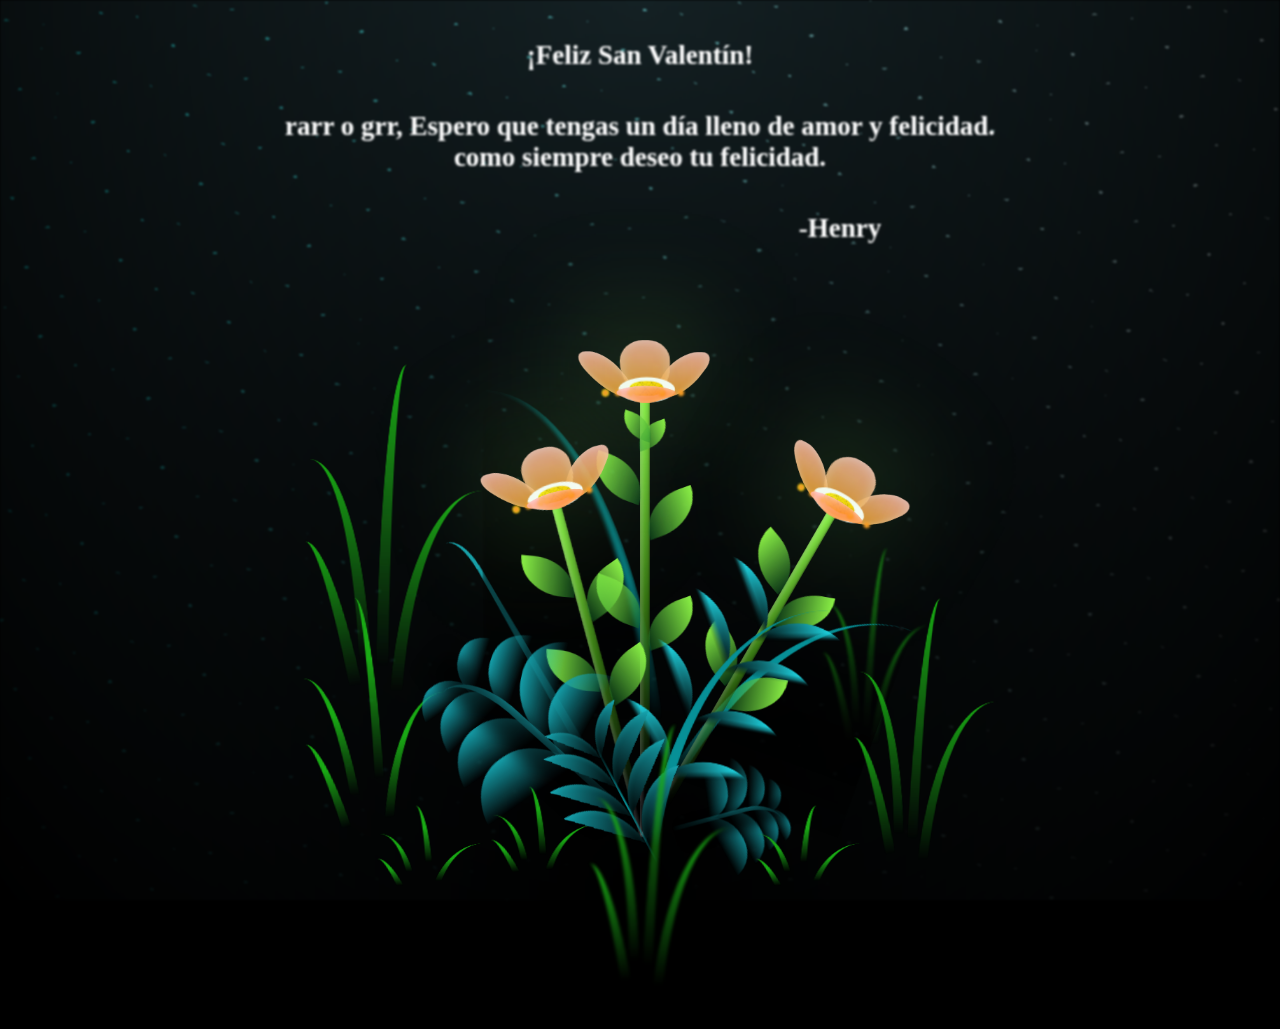
<file: anime.html>
<!DOCTYPE html>
<html lang="en">

<head>
  <meta charset="UTF-8">
  <meta name="viewport" content="width=device-width, initial-scale=1.0">
  <title>¡Feliz San Valentin!</title>
  <link rel="stylesheet" type="text/css" href="flower.css">

  <style>
    h1 {
      color: white;
    }

    h2 {
      color: white;
      font-size: 20px;
    }
  </style>
</head>

<body>

</body>


</html>


<body class="not-loaded">


  
  <div class="night">
    <h1 style="font-size: 27px; display: flex; flex-direction: column; align-items: center; justify-content: center; margin-top: 40px; text-align: center;">¡Feliz San Valentín!</h1>
    <h2 style="font-size: 27px; display: flex; flex-direction: column; align-items: center; justify-content: center; margin-top: 40px; text-align: center;">rarr o grr, Espero que tengas un día lleno de amor y felicidad.<br>
    como siempre deseo tu felicidad.</h2>
    <h2 style="margin-left:400px; font-size: 27px; display: flex; flex-direction: column; align-items: center; justify-content: center; margin-top: 40px; text-align: center;">-Henry</h2>
    
  </div>
  
  
  <div class="flowers">
    <div class="flower flower--1">
      <div class="flower__leafs flower__leafs--1">
        <div class="flower__leaf flower__leaf--1"></div>
        <div class="flower__leaf flower__leaf--2"></div>
        <div class="flower__leaf flower__leaf--3"></div>
        <div class="flower__leaf flower__leaf--4"></div>


        <div class="flower__white-circle"></div>

        <div class="flower__light flower__light--1"></div>
        <div class="flower__light flower__light--2"></div>
        <div class="flower__light flower__light--3"></div>
        <div class="flower__light flower__light--4"></div>
        <div class="flower__light flower__light--5"></div>
        <div class="flower__light flower__light--6"></div>
        <div class="flower__light flower__light--7"></div>
        <div class="flower__light flower__light--8"></div>

      </div>
      <div class="flower__line">
        <div class="flower__line__leaf flower__line__leaf--1"></div>
        <div class="flower__line__leaf flower__line__leaf--2"></div>
        <div class="flower__line__leaf flower__line__leaf--3"></div>
        <div class="flower__line__leaf flower__line__leaf--4"></div>
        <div class="flower__line__leaf flower__line__leaf--5"></div>
        <div class="flower__line__leaf flower__line__leaf--6"></div>
      </div>
    </div>

    <div class="flower flower--2">
      <div class="flower__leafs flower__leafs--2">
        <div class="flower__leaf flower__leaf--1"></div>
        <div class="flower__leaf flower__leaf--2"></div>
        <div class="flower__leaf flower__leaf--3"></div>
        <div class="flower__leaf flower__leaf--4"></div>
        <div class="flower__white-circle"></div>

        <div class="flower__light flower__light--1"></div>
        <div class="flower__light flower__light--2"></div>
        <div class="flower__light flower__light--3"></div>
        <div class="flower__light flower__light--4"></div>
        <div class="flower__light flower__light--5"></div>
        <div class="flower__light flower__light--6"></div>
        <div class="flower__light flower__light--7"></div>
        <div class="flower__light flower__light--8"></div>

      </div>
      <div class="flower__line">
        <div class="flower__line__leaf flower__line__leaf--1"></div>
        <div class="flower__line__leaf flower__line__leaf--2"></div>
        <div class="flower__line__leaf flower__line__leaf--3"></div>
        <div class="flower__line__leaf flower__line__leaf--4"></div>
      </div>
    </div>

    <div class="flower flower--3">
      <div class="flower__leafs flower__leafs--3">
        <div class="flower__leaf flower__leaf--1"></div>
        <div class="flower__leaf flower__leaf--2"></div>
        <div class="flower__leaf flower__leaf--3"></div>
        <div class="flower__leaf flower__leaf--4"></div>
        <div class="flower__white-circle"></div>

        <div class="flower__light flower__light--1"></div>
        <div class="flower__light flower__light--2"></div>
        <div class="flower__light flower__light--3"></div>
        <div class="flower__light flower__light--4"></div>
        <div class="flower__light flower__light--5"></div>
        <div class="flower__light flower__light--6"></div>
        <div class="flower__light flower__light--7"></div>
        <div class="flower__light flower__light--8"></div>

      </div>
      <div class="flower__line">
        <div class="flower__line__leaf flower__line__leaf--1"></div>
        <div class="flower__line__leaf flower__line__leaf--2"></div>
        <div class="flower__line__leaf flower__line__leaf--3"></div>
        <div class="flower__line__leaf flower__line__leaf--4"></div>
      </div>
    </div>

    <div class="grow-ans" style="--d:1.2s">
      <div class="flower__g-long">
        <div class="flower__g-long__top"></div>
        <div class="flower__g-long__bottom"></div>
      </div>
    </div>

    <div class="growing-grass">
      <div class="flower__grass flower__grass--1">
        <div class="flower__grass--top"></div>
        <div class="flower__grass--bottom"></div>
        <div class="flower__grass__leaf flower__grass__leaf--1"></div>
        <div class="flower__grass__leaf flower__grass__leaf--2"></div>
        <div class="flower__grass__leaf flower__grass__leaf--3"></div>
        <div class="flower__grass__leaf flower__grass__leaf--4"></div>
        <div class="flower__grass__leaf flower__grass__leaf--5"></div>
        <div class="flower__grass__leaf flower__grass__leaf--6"></div>
        <div class="flower__grass__leaf flower__grass__leaf--7"></div>
        <div class="flower__grass__leaf flower__grass__leaf--8"></div>
        <div class="flower__grass__overlay"></div>
      </div>
    </div>

    <div class="growing-grass">
      <div class="flower__grass flower__grass--2">
        <div class="flower__grass--top"></div>
        <div class="flower__grass--bottom"></div>
        <div class="flower__grass__leaf flower__grass__leaf--1"></div>
        <div class="flower__grass__leaf flower__grass__leaf--2"></div>
        <div class="flower__grass__leaf flower__grass__leaf--3"></div>
        <div class="flower__grass__leaf flower__grass__leaf--4"></div>
        <div class="flower__grass__leaf flower__grass__leaf--5"></div>
        <div class="flower__grass__leaf flower__grass__leaf--6"></div>
        <div class="flower__grass__leaf flower__grass__leaf--7"></div>
        <div class="flower__grass__leaf flower__grass__leaf--8"></div>
        <div class="flower__grass__overlay"></div>
      </div>
    </div>

    <div class="grow-ans" style="--d:2.4s">
      <div class="flower__g-right flower__g-right--1">
        <div class="leaf"></div>
      </div>
    </div>

    <div class="grow-ans" style="--d:2.8s">
      <div class="flower__g-right flower__g-right--2">
        <div class="leaf"></div>
      </div>
    </div>

    <div class="grow-ans" style="--d:2.8s">
      <div class="flower__g-front">
        <div class="flower__g-front__leaf-wrapper flower__g-front__leaf-wrapper--1">
          <div class="flower__g-front__leaf"></div>
        </div>
        <div class="flower__g-front__leaf-wrapper flower__g-front__leaf-wrapper--2">
          <div class="flower__g-front__leaf"></div>
        </div>
        <div class="flower__g-front__leaf-wrapper flower__g-front__leaf-wrapper--3">
          <div class="flower__g-front__leaf"></div>
        </div>
        <div class="flower__g-front__leaf-wrapper flower__g-front__leaf-wrapper--4">
          <div class="flower__g-front__leaf"></div>
        </div>
        <div class="flower__g-front__leaf-wrapper flower__g-front__leaf-wrapper--5">
          <div class="flower__g-front__leaf"></div>
        </div>
        <div class="flower__g-front__leaf-wrapper flower__g-front__leaf-wrapper--6">
          <div class="flower__g-front__leaf"></div>
        </div>
        <div class="flower__g-front__leaf-wrapper flower__g-front__leaf-wrapper--7">
          <div class="flower__g-front__leaf"></div>
        </div>
        <div class="flower__g-front__leaf-wrapper flower__g-front__leaf-wrapper--8">
          <div class="flower__g-front__leaf"></div>
        </div>
        <div class="flower__g-front__line"></div>
      </div>
    </div>

    <div class="grow-ans" style="--d:3.2s">
      <div class="flower__g-fr">
        <div class="leaf"></div>
        <div class="flower__g-fr__leaf flower__g-fr__leaf--1"></div>
        <div class="flower__g-fr__leaf flower__g-fr__leaf--2"></div>
        <div class="flower__g-fr__leaf flower__g-fr__leaf--3"></div>
        <div class="flower__g-fr__leaf flower__g-fr__leaf--4"></div>
        <div class="flower__g-fr__leaf flower__g-fr__leaf--5"></div>
        <div class="flower__g-fr__leaf flower__g-fr__leaf--6"></div>
        <div class="flower__g-fr__leaf flower__g-fr__leaf--7"></div>
        <div class="flower__g-fr__leaf flower__g-fr__leaf--8"></div>
      </div>
    </div>

    <div class="long-g long-g--0">
      <div class="grow-ans" style="--d:3s">
        <div class="leaf leaf--0"></div>
      </div>
      <div class="grow-ans" style="--d:2.2s">
        <div class="leaf leaf--1"></div>
      </div>
      <div class="grow-ans" style="--d:3.4s">
        <div class="leaf leaf--2"></div>
      </div>
      <div class="grow-ans" style="--d:3.6s">
        <div class="leaf leaf--3"></div>
      </div>
    </div>

    <div class="long-g long-g--1">
      <div class="grow-ans" style="--d:3.6s">
        <div class="leaf leaf--0"></div>
      </div>
      <div class="grow-ans" style="--d:3.8s">
        <div class="leaf leaf--1"></div>
      </div>
      <div class="grow-ans" style="--d:4s">
        <div class="leaf leaf--2"></div>
      </div>
      <div class="grow-ans" style="--d:4.2s">
        <div class="leaf leaf--3"></div>
      </div>
    </div>

    <div class="long-g long-g--2">
      <div class="grow-ans" style="--d:4s">
        <div class="leaf leaf--0"></div>
      </div>
      <div class="grow-ans" style="--d:4.2s">
        <div class="leaf leaf--1"></div>
      </div>
      <div class="grow-ans" style="--d:4.4s">
        <div class="leaf leaf--2"></div>
      </div>
      <div class="grow-ans" style="--d:4.6s">
        <div class="leaf leaf--3"></div>
      </div>
    </div>

    <div class="long-g long-g--3">
      <div class="grow-ans" style="--d:4s">
        <div class="leaf leaf--0"></div>
      </div>
      <div class="grow-ans" style="--d:4.2s">
        <div class="leaf leaf--1"></div>
      </div>
      <div class="grow-ans" style="--d:3s">
        <div class="leaf leaf--2"></div>
      </div>
      <div class="grow-ans" style="--d:3.6s">
        <div class="leaf leaf--3"></div>
      </div>
    </div>

    <div class="long-g long-g--4">
      <div class="grow-ans" style="--d:4s">
        <div class="leaf leaf--0"></div>
      </div>
      <div class="grow-ans" style="--d:4.2s">
        <div class="leaf leaf--1"></div>
      </div>
      <div class="grow-ans" style="--d:3s">
        <div class="leaf leaf--2"></div>
      </div>
      <div class="grow-ans" style="--d:3.6s">
        <div class="leaf leaf--3"></div>
      </div>
    </div>

    <div class="long-g long-g--5">
      <div class="grow-ans" style="--d:4s">
        <div class="leaf leaf--0"></div>
      </div>
      <div class="grow-ans" style="--d:4.2s">
        <div class="leaf leaf--1"></div>
      </div>
      <div class="grow-ans" style="--d:3s">
        <div class="leaf leaf--2"></div>
      </div>
      <div class="grow-ans" style="--d:3.6s">
        <div class="leaf leaf--3"></div>
      </div>
    </div>

    <div class="long-g long-g--6">
      <div class="grow-ans" style="--d:4.2s">
        <div class="leaf leaf--0"></div>
      </div>
      <div class="grow-ans" style="--d:4.4s">
        <div class="leaf leaf--1"></div>
      </div>
      <div class="grow-ans" style="--d:4.6s">
        <div class="leaf leaf--2"></div>
      </div>
      <div class="grow-ans" style="--d:4.8s">
        <div class="leaf leaf--3"></div>
      </div>
    </div>

    <div class="long-g long-g--7">
      <div class="grow-ans" style="--d:3s">
        <div class="leaf leaf--0"></div>
      </div>
      <div class="grow-ans" style="--d:3.2s">
        <div class="leaf leaf--1"></div>
      </div>
      <div class="grow-ans" style="--d:3.5s">
        <div class="leaf leaf--2"></div>
      </div>
      <div class="grow-ans" style="--d:3.6s">
        <div class="leaf leaf--3"></div>
      </div>
    </div>
  </div>
  <script src="java.js"></script>
</body>

</html>
</file>
<file: flower.css>
*,
*::after,
*::before {
  padding: 0;
  margin: 0;
  box-sizing: border-box;
}

:root {
  --dark-color: #000;
}

body {
  display: flex;
  align-items: flex-end;
  justify-content: center;
  min-height: 100vh;
  background-color: var(--dark-color);
  overflow: hidden;
  perspective: 1000px;
}

.night {
  position: fixed;
  left: 50%;
  top: 0;
  transform: translateX(-50%);
  width: 100%;
  height: 100%;
  filter: blur(0.1vmin);
  background-image: radial-gradient(ellipse at top, transparent 0%, var(--dark-color)), radial-gradient(ellipse at bottom, var(--dark-color), rgba(145, 233, 255, 0.2)), repeating-linear-gradient(220deg, black 0px, black 19px, transparent 19px, transparent 22px), repeating-linear-gradient(189deg, black 0px, black 19px, transparent 19px, transparent 22px), repeating-linear-gradient(148deg, black 0px, black 19px, transparent 19px, transparent 22px), linear-gradient(90deg, #00fffa, #f0f0f0);
}

.flowers {
  position: relative;
  transform: scale(0.7);
}

.flower {
  position: absolute;
  bottom: 10vmin;
  transform-origin: bottom center;
  z-index: 10;
  --fl-speed: 0.8s;
}
.flower--1 {
  animation: moving-flower-1 4s linear infinite;
}
.flower--1 .flower__line {
  height: 70vmin;
  animation-delay: 0.3s;
}
.flower--1 .flower__line__leaf--1 {
  animation: blooming-leaf-right var(--fl-speed) 1.6s backwards;
}
.flower--1 .flower__line__leaf--2 {
  animation: blooming-leaf-right var(--fl-speed) 1.4s backwards;
}
.flower--1 .flower__line__leaf--3 {
  animation: blooming-leaf-left var(--fl-speed) 1.2s backwards;
}
.flower--1 .flower__line__leaf--4 {
  animation: blooming-leaf-left var(--fl-speed) 1s backwards;
}
.flower--1 .flower__line__leaf--5 {
  animation: blooming-leaf-right var(--fl-speed) 1.8s backwards;
}
.flower--1 .flower__line__leaf--6 {
  animation: blooming-leaf-left var(--fl-speed) 2s backwards;
}
.flower--2 {
  left: 50%;
  transform: rotate(30deg);
  animation: moving-flower-2 4s linear infinite;
}
.flower--2 .flower__line {
  height: 60vmin;
  animation-delay: 0.8s;
}
.flower--2 .flower__line__leaf--1 {
  animation: blooming-leaf-right var(--fl-speed) 1.9s backwards;
}
.flower--2 .flower__line__leaf--2 {
  animation: blooming-leaf-right var(--fl-speed) 1.7s backwards;
}
.flower--2 .flower__line__leaf--3 {
  animation: blooming-leaf-left var(--fl-speed) 1.5s backwards;
}
.flower--2 .flower__line__leaf--4 {
  animation: blooming-leaf-left var(--fl-speed) 1.3s backwards;
}
.flower--3 {
  left: 50%;
  transform: rotate(-15deg);
  animation: moving-flower-3 4s linear infinite;
}
.flower--3 .flower__line {
  animation-delay: 0.9s;
}
.flower--3 .flower__line__leaf--1 {
  animation: blooming-leaf-right var(--fl-speed) 2.5s backwards;
}
.flower--3 .flower__line__leaf--2 {
  animation: blooming-leaf-right var(--fl-speed) 2.3s backwards;
}
.flower--3 .flower__line__leaf--3 {
  animation: blooming-leaf-left var(--fl-speed) 2.1s backwards;
}
.flower--3 .flower__line__leaf--4 {
  animation: blooming-leaf-left var(--fl-speed) 1.9s backwards;
}
.flower__leafs {
  position: relative;
  animation: blooming-flower 2s backwards;
}
.flower__leafs--1 {
  animation-delay: 1.1s;
}
.flower__leafs--2 {
  animation-delay: 1.4s;
}
.flower__leafs--3 {
  animation-delay: 1.7s;
}
.flower__leafs::after {
  content: "";
  position: absolute;
  left: 0;
  top: 0;
  transform: translate(-50%, -100%);
  width: 8vmin;
  height: 8vmin;
  background-color: #7ad862;
  filter: blur(10vmin);
}
.flower__leaf {
  position: absolute;
  bottom: 0;
  left: 50%;
  width: 8vmin;
  height: 11vmin;
  border-radius: 51% 49% 47% 53%/44% 45% 55% 69%;
  background-color: #e66565;
  background-image: linear-gradient(to top, #f19924, #ffb4a7);
  transform-origin: bottom center;
  opacity: 0.9;
  box-shadow: inset 0 0 2vmin rgba(255, 255, 255, 0.5);
}
.flower__leaf--1 {
  transform: translate(-10%, 1%) rotateY(40deg) rotateX(-50deg);
}
.flower__leaf--2 {
  transform: translate(-50%, -4%) rotateX(40deg);
}
.flower__leaf--3 {
  transform: translate(-90%, 0%) rotateY(45deg) rotateX(50deg);
}
.flower__leaf--4 {
  width: 8vmin;
  height: 8vmin;
  transform-origin: bottom left;
  border-radius: 4vmin 10vmin 4vmin 4vmin;
  transform: translate(0%, 18%) rotateX(70deg) rotate(-43deg);
  background-image: linear-gradient(to top, #ff7504, #ffa7a7);
  z-index: 1;
  opacity: 0.8;
}
.flower__white-circle {
  position: absolute;
  left: -3.5vmin;
  top: -3vmin;
  width: 9vmin;
  height: 4vmin;
  border-radius: 50%;
  background-color: #fff;
}
.flower__white-circle::after {
  content: "";
  position: absolute;
  left: 50%;
  top: 45%;
  transform: translate(-50%, -50%);
  width: 60%;
  height: 60%;
  border-radius: inherit;
  background-image: repeating-linear-gradient(135deg, rgba(0, 0, 0, 0.03) 0px, rgba(0, 0, 0, 0.03) 1px, transparent 1px, transparent 12px), repeating-linear-gradient(45deg, rgba(0, 0, 0, 0.03) 0px, rgba(0, 0, 0, 0.03) 1px, transparent 1px, transparent 12px), repeating-linear-gradient(67.5deg, rgba(0, 0, 0, 0.03) 0px, rgba(0, 0, 0, 0.03) 1px, transparent 1px, transparent 12px), repeating-linear-gradient(135deg, rgba(0, 0, 0, 0.03) 0px, rgba(0, 0, 0, 0.03) 1px, transparent 1px, transparent 12px), repeating-linear-gradient(45deg, rgba(0, 0, 0, 0.03) 0px, rgba(0, 0, 0, 0.03) 1px, transparent 1px, transparent 12px), repeating-linear-gradient(112.5deg, rgba(0, 0, 0, 0.03) 0px, rgba(0, 0, 0, 0.03) 1px, transparent 1px, transparent 12px), repeating-linear-gradient(112.5deg, rgba(0, 0, 0, 0.03) 0px, rgba(0, 0, 0, 0.03) 1px, transparent 1px, transparent 12px), repeating-linear-gradient(45deg, rgba(0, 0, 0, 0.03) 0px, rgba(0, 0, 0, 0.03) 1px, transparent 1px, transparent 12px), repeating-linear-gradient(22.5deg, rgba(0, 0, 0, 0.03) 0px, rgba(0, 0, 0, 0.03) 1px, transparent 1px, transparent 12px), repeating-linear-gradient(45deg, rgba(0, 0, 0, 0.03) 0px, rgba(0, 0, 0, 0.03) 1px, transparent 1px, transparent 12px), repeating-linear-gradient(22.5deg, rgba(0, 0, 0, 0.03) 0px, rgba(0, 0, 0, 0.03) 1px, transparent 1px, transparent 12px), repeating-linear-gradient(135deg, rgba(0, 0, 0, 0.03) 0px, rgba(0, 0, 0, 0.03) 1px, transparent 1px, transparent 12px), repeating-linear-gradient(157.5deg, rgba(0, 0, 0, 0.03) 0px, rgba(0, 0, 0, 0.03) 1px, transparent 1px, transparent 12px), repeating-linear-gradient(67.5deg, rgba(0, 0, 0, 0.03) 0px, rgba(0, 0, 0, 0.03) 1px, transparent 1px, transparent 12px), repeating-linear-gradient(67.5deg, rgba(0, 0, 0, 0.03) 0px, rgba(0, 0, 0, 0.03) 1px, transparent 1px, transparent 12px), linear-gradient(90deg, #ffeb12, #ffce00);
}
.flower__line {
  height: 55vmin;
  width: 1.5vmin;
  background-image: linear-gradient(to left, rgba(0, 0, 0, 0.2), transparent, rgba(255, 255, 255, 0.2)), linear-gradient(to top, transparent 10%, #397a14, #8bf147);
  box-shadow: inset 0 0 2px rgba(0, 0, 0, 0.5);
  animation: grow-flower-tree 4s backwards;
}
.flower__line__leaf {
  --w: 7vmin;
  --h: calc(var(--w) + 2vmin);
  position: absolute;
  top: 20%;
  left: 90%;
  width: var(--w);
  height: var(--h);
  border-top-right-radius: var(--h);
  border-bottom-left-radius: var(--h);
  background-image: linear-gradient(to top, rgba(20, 122, 42, 0.4), #8bf146);
}
.flower__line__leaf--1 {
  transform: rotate(70deg) rotateY(30deg);
}
.flower__line__leaf--2 {
  top: 45%;
  transform: rotate(70deg) rotateY(30deg);
}
.flower__line__leaf--3, .flower__line__leaf--4, .flower__line__leaf--6 {
  border-top-right-radius: 0;
  border-bottom-left-radius: 0;
  border-top-left-radius: var(--h);
  border-bottom-right-radius: var(--h);
  left: -460%;
  top: 12%;
  transform: rotate(-70deg) rotateY(30deg);
}
.flower__line__leaf--4 {
  top: 40%;
}
.flower__line__leaf--5 {
  top: 0;
  transform-origin: left;
  transform: rotate(70deg) rotateY(30deg) scale(0.6);
}
.flower__line__leaf--6 {
  top: -2%;
  left: -450%;
  transform-origin: right;
  transform: rotate(-70deg) rotateY(30deg) scale(0.6);
}
.flower__light {
  position: absolute;
  bottom: 0vmin;
  width: 1vmin;
  height: 1vmin;
  background-color: #fffb00;
  border-radius: 50%;
  filter: blur(0.2vmin);
  animation: light-ans 4s linear infinite backwards;
}
.flower__light:nth-child(odd) {
  background-color: #ff9823;
}
.flower__light--1 {
  left: -2vmin;
  animation-delay: 1s;
}
.flower__light--2 {
  left: 3vmin;
  animation-delay: 0.5s;
}
.flower__light--3 {
  left: -6vmin;
  animation-delay: 0.3s;
}
.flower__light--4 {
  left: 6vmin;
  animation-delay: 0.9s;
}
.flower__light--5 {
  left: -1vmin;
  animation-delay: 1.5s;
}
.flower__light--6 {
  left: -4vmin;
  animation-delay: 3s;
}
.flower__light--7 {
  left: 3vmin;
  animation-delay: 2s;
}
.flower__light--8 {
  left: -6vmin;
  animation-delay: 3.5s;
}
.flower__grass {
  --c: #159faa;
  --line-w: 1.5vmin;
  position: absolute;
  bottom: 12vmin;
  left: -7vmin;
  display: flex;
  flex-direction: column;
  align-items: flex-end;
  z-index: 20;
  transform-origin: bottom center;
  transform: rotate(-48deg) rotateY(40deg);
}
.flower__grass--1 {
  animation: moving-grass 2s linear infinite;
}
.flower__grass--2 {
  left: 2vmin;
  bottom: 10vmin;
  transform: scale(0.5) rotate(75deg) rotateX(10deg) rotateY(-200deg);
  opacity: 0.8;
  z-index: 0;
  animation: moving-grass--2 1.5s linear infinite;
}
.flower__grass--top {
  width: 7vmin;
  height: 10vmin;
  border-top-right-radius: 100%;
  border-right: var(--line-w) solid var(--c);
  transform-origin: bottom center;
  transform: rotate(-2deg);
}
.flower__grass--bottom {
  margin-top: -2px;
  width: var(--line-w);
  height: 25vmin;
  background-image: linear-gradient(to top, transparent, var(--c));
}
.flower__grass__leaf {
  --size: 10vmin;
  position: absolute;
  width: calc(var(--size) * 2.1);
  height: var(--size);
  border-top-left-radius: var(--size);
  border-top-right-radius: var(--size);
  background-image: linear-gradient(to top, transparent, transparent 30%, var(--c));
  z-index: 100;
}
.flower__grass__leaf--1 {
  top: -6%;
  left: 30%;
  --size: 6vmin;
  transform: rotate(-20deg);
  animation: growing-grass-ans--1 2s 2.6s backwards;
}
@keyframes growing-grass-ans--1 {
  0% {
    transform-origin: bottom left;
    transform: rotate(-20deg) scale(0);
  }
}
.flower__grass__leaf--2 {
  top: -5%;
  left: -110%;
  --size: 6vmin;
  transform: rotate(10deg);
  animation: growing-grass-ans--2 2s 2.4s linear backwards;
}
@keyframes growing-grass-ans--2 {
  0% {
    transform-origin: bottom right;
    transform: rotate(10deg) scale(0);
  }
}
.flower__grass__leaf--3 {
  top: 5%;
  left: 60%;
  --size: 8vmin;
  transform: rotate(-18deg) rotateX(-20deg);
  animation: growing-grass-ans--3 2s 2.2s linear backwards;
}
@keyframes growing-grass-ans--3 {
  0% {
    transform-origin: bottom left;
    transform: rotate(-18deg) rotateX(-20deg) scale(0);
  }
}
.flower__grass__leaf--4 {
  top: 6%;
  left: -135%;
  --size: 8vmin;
  transform: rotate(2deg);
  animation: growing-grass-ans--4 2s 2s linear backwards;
}
@keyframes growing-grass-ans--4 {
  0% {
    transform-origin: bottom right;
    transform: rotate(2deg) scale(0);
  }
}
.flower__grass__leaf--5 {
  top: 20%;
  left: 60%;
  --size: 10vmin;
  transform: rotate(-24deg) rotateX(-20deg);
  animation: growing-grass-ans--5 2s 1.8s linear backwards;
}
@keyframes growing-grass-ans--5 {
  0% {
    transform-origin: bottom left;
    transform: rotate(-24deg) rotateX(-20deg) scale(0);
  }
}
.flower__grass__leaf--6 {
  top: 22%;
  left: -180%;
  --size: 10vmin;
  transform: rotate(10deg);
  animation: growing-grass-ans--6 2s 1.6s linear backwards;
}
@keyframes growing-grass-ans--6 {
  0% {
    transform-origin: bottom right;
    transform: rotate(10deg) scale(0);
  }
}
.flower__grass__leaf--7 {
  top: 39%;
  left: 70%;
  --size: 10vmin;
  transform: rotate(-10deg);
  animation: growing-grass-ans--7 2s 1.4s linear backwards;
}
@keyframes growing-grass-ans--7 {
  0% {
    transform-origin: bottom left;
    transform: rotate(-10deg) scale(0);
  }
}
.flower__grass__leaf--8 {
  top: 40%;
  left: -215%;
  --size: 11vmin;
  transform: rotate(10deg);
  animation: growing-grass-ans--8 2s 1.2s linear backwards;
}
@keyframes growing-grass-ans--8 {
  0% {
    transform-origin: bottom right;
    transform: rotate(10deg) scale(0);
  }
}
.flower__grass__overlay {
  position: absolute;
  top: -10%;
  right: 0%;
  width: 100%;
  height: 100%;
  background-color: rgba(0, 0, 0, 0.6);
  filter: blur(1.5vmin);
  z-index: 100;
}
.flower__g-long {
  --w: 2vmin;
  --h: 6vmin;
  --c: #159faa;
  position: absolute;
  bottom: 10vmin;
  left: -3vmin;
  transform-origin: bottom center;
  transform: rotate(-30deg) rotateY(-20deg);
  display: flex;
  flex-direction: column;
  align-items: flex-end;
  animation: flower-g-long-ans 3s linear infinite;
}
@keyframes flower-g-long-ans {
  0%, 100% {
    transform: rotate(-30deg) rotateY(-20deg);
  }
  50% {
    transform: rotate(-32deg) rotateY(-20deg);
  }
}
.flower__g-long__top {
  top: calc(var(--h) * -1);
  width: calc(var(--w) + 1vmin);
  height: var(--h);
  border-top-right-radius: 100%;
  border-right: 0.7vmin solid var(--c);
  transform: translate(-0.7vmin, 1vmin);
}
.flower__g-long__bottom {
  width: var(--w);
  height: 50vmin;
  transform-origin: bottom center;
  background-image: linear-gradient(to top, transparent 30%, var(--c));
  box-shadow: inset 0 0 2px rgba(0, 0, 0, 0.5);
  clip-path: polygon(35% 0, 65% 1%, 100% 100%, 0% 100%);
}
.flower__g-right {
  position: absolute;
  bottom: 6vmin;
  left: -2vmin;
  transform-origin: bottom left;
  transform: rotate(20deg);
}
.flower__g-right .leaf {
  width: 30vmin;
  height: 50vmin;
  border-top-left-radius: 100%;
  border-left: 2vmin solid #079097;
  background-image: linear-gradient(to bottom, transparent, var(--dark-color) 60%);
  mask-image: linear-gradient(to top, transparent 30%, #079097 60%);
}
.flower__g-right--1 {
  animation: flower-g-right-ans 2.5s linear infinite;
}
.flower__g-right--2 {
  left: 5vmin;
  transform: rotateY(-180deg);
  animation: flower-g-right-ans--2 3s linear infinite;
}
.flower__g-right--2 .leaf {
  height: 75vmin;
  filter: blur(0.3vmin);
  opacity: 0.8;
}
@keyframes flower-g-right-ans {
  0%, 100% {
    transform: rotate(20deg);
  }
  50% {
    transform: rotate(24deg) rotateX(-20deg);
  }
}
@keyframes flower-g-right-ans--2 {
  0%, 100% {
    transform: rotateY(-180deg) rotate(0deg) rotateX(-20deg);
  }
  50% {
    transform: rotateY(-180deg) rotate(6deg) rotateX(-20deg);
  }
}
.flower__g-front {
  position: absolute;
  bottom: 6vmin;
  left: 2.5vmin;
  z-index: 100;
  transform-origin: bottom center;
  transform: rotate(-28deg) rotateY(30deg) scale(1.04);
  animation: flower__g-front-ans 2s linear infinite;
}
@keyframes flower__g-front-ans {
  0%, 100% {
    transform: rotate(-28deg) rotateY(30deg) scale(1.04);
  }
  50% {
    transform: rotate(-35deg) rotateY(40deg) scale(1.04);
  }
}
.flower__g-front__line {
  width: 0.3vmin;
  height: 20vmin;
  background-image: linear-gradient(to top, transparent, #079097, transparent 100%);
  position: relative;
}
.flower__g-front__leaf-wrapper {
  position: absolute;
  top: 0;
  left: 0;
  transform-origin: bottom left;
  transform: rotate(10deg);
}
.flower__g-front__leaf-wrapper:nth-child(even) {
  left: 0vmin;
  transform: rotateY(-180deg) rotate(5deg);
  animation: flower__g-front__leaf-left-ans 1s ease-in backwards;
}
.flower__g-front__leaf-wrapper:nth-child(odd) {
  animation: flower__g-front__leaf-ans 1s ease-in backwards;
}
.flower__g-front__leaf-wrapper--1 {
  top: -8vmin;
  transform: scale(0.7);
  animation: flower__g-front__leaf-ans 1s 5.5s ease-in backwards !important;
}
.flower__g-front__leaf-wrapper--2 {
  top: -8vmin;
  transform: rotateY(-180deg) scale(0.7) !important;
  animation: flower__g-front__leaf-left-ans-2 1s 4.6s ease-in backwards !important;
}
.flower__g-front__leaf-wrapper--3 {
  top: -3vmin;
  animation: flower__g-front__leaf-ans 1s 4.6s ease-in backwards;
}
.flower__g-front__leaf-wrapper--4 {
  top: -3vmin;
  transform: rotateY(-180deg) scale(0.9) !important;
  animation: flower__g-front__leaf-left-ans-2 1s 4.6s ease-in backwards !important;
}
@keyframes flower__g-front__leaf-left-ans-2 {
  0% {
    transform: rotateY(-180deg) scale(0);
  }
}
.flower__g-front__leaf-wrapper--5, .flower__g-front__leaf-wrapper--6 {
  top: 2vmin;
}
.flower__g-front__leaf-wrapper--7, .flower__g-front__leaf-wrapper--8 {
  top: 6.5vmin;
}
.flower__g-front__leaf-wrapper--2 {
  animation-delay: 5.2s !important;
}
.flower__g-front__leaf-wrapper--3 {
  animation-delay: 4.9s !important;
}
.flower__g-front__leaf-wrapper--5 {
  animation-delay: 4.3s !important;
}
.flower__g-front__leaf-wrapper--6 {
  animation-delay: 4.1s !important;
}
.flower__g-front__leaf-wrapper--7 {
  animation-delay: 3.8s !important;
}
.flower__g-front__leaf-wrapper--8 {
  animation-delay: 3.5s !important;
}
@keyframes flower__g-front__leaf-ans {
  0% {
    transform: rotate(10deg) scale(0);
  }
}
@keyframes flower__g-front__leaf-left-ans {
  0% {
    transform: rotateY(-180deg) rotate(5deg) scale(0);
  }
}
.flower__g-front__leaf {
  width: 10vmin;
  height: 10vmin;
  border-radius: 100% 0% 0% 100%/100% 100% 0% 0%;
  box-shadow: inset 0 2px 1vmin rgba(44, 238, 252, 0.2);
  background-image: linear-gradient(to bottom left, transparent, var(--dark-color)), linear-gradient(to bottom right, #159faa 50%, transparent 50%, transparent);
  -webkit-mask-image: linear-gradient(to bottom right, #159faa 50%, transparent 50%, transparent);
  mask-image: linear-gradient(to bottom right, #159faa 50%, transparent 50%, transparent);
}
.flower__g-fr {
  position: absolute;
  bottom: -4vmin;
  left: vmin;
  transform-origin: bottom left;
  z-index: 10;
  animation: flower__g-fr-ans 2s linear infinite;
}
@keyframes flower__g-fr-ans {
  0%, 100% {
    transform: rotate(2deg);
  }
  50% {
    transform: rotate(4deg);
  }
}
.flower__g-fr .leaf {
  width: 30vmin;
  height: 50vmin;
  border-top-left-radius: 100%;
  border-left: 2vmin solid #079097;
  mask-image: linear-gradient(to top, transparent 25%, #079097 50%);
  position: relative;
  z-index: 1;
}
.flower__g-fr__leaf {
  position: absolute;
  top: 0;
  left: 0;
  width: 10vmin;
  height: 10vmin;
  border-radius: 100% 0% 0% 100%/100% 100% 0% 0%;
  box-shadow: inset 0 2px 1vmin rgba(44, 238, 252, 0.2);
  background-image: linear-gradient(to bottom left, transparent, var(--dark-color) 98%), linear-gradient(to bottom right, #23f0ff 45%, transparent 50%, transparent);
  mask-image: linear-gradient(135deg, #159faa 40%, transparent 50%, transparent);
}
.flower__g-fr__leaf--1 {
  left: 20vmin;
  transform: rotate(45deg);
  animation: flower__g-fr-leaft-ans-1 0.5s 5.2s linear backwards;
}
@keyframes flower__g-fr-leaft-ans-1 {
  0% {
    transform-origin: left;
    transform: rotate(45deg) scale(0);
  }
}
.flower__g-fr__leaf--2 {
  left: 12vmin;
  top: -7vmin;
  transform: rotate(25deg) rotateY(-180deg);
  animation: flower__g-fr-leaft-ans-6 0.5s 5s linear backwards;
}
.flower__g-fr__leaf--3 {
  left: 15vmin;
  top: 6vmin;
  transform: rotate(55deg);
  animation: flower__g-fr-leaft-ans-5 0.5s 4.8s linear backwards;
}
.flower__g-fr__leaf--4 {
  left: 6vmin;
  top: -2vmin;
  transform: rotate(25deg) rotateY(-180deg);
  animation: flower__g-fr-leaft-ans-6 0.5s 4.6s linear backwards;
}
.flower__g-fr__leaf--5 {
  left: 10vmin;
  top: 14vmin;
  transform: rotate(55deg);
  animation: flower__g-fr-leaft-ans-5 0.5s 4.4s linear backwards;
}
@keyframes flower__g-fr-leaft-ans-5 {
  0% {
    transform-origin: left;
    transform: rotate(55deg) scale(0);
  }
}
.flower__g-fr__leaf--6 {
  left: 0vmin;
  top: 6vmin;
  transform: rotate(25deg) rotateY(-180deg);
  animation: flower__g-fr-leaft-ans-6 0.5s 4.2s linear backwards;
}
@keyframes flower__g-fr-leaft-ans-6 {
  0% {
    transform-origin: right;
    transform: rotate(25deg) rotateY(-180deg) scale(0);
  }
}
.flower__g-fr__leaf--7 {
  left: 5vmin;
  top: 22vmin;
  transform: rotate(45deg);
  animation: flower__g-fr-leaft-ans-7 0.5s 4s linear backwards;
}
@keyframes flower__g-fr-leaft-ans-7 {
  0% {
    transform-origin: left;
    transform: rotate(45deg) scale(0);
  }
}
.flower__g-fr__leaf--8 {
  left: -4vmin;
  top: 15vmin;
  transform: rotate(15deg) rotateY(-180deg);
  animation: flower__g-fr-leaft-ans-8 0.5s 3.8s linear backwards;
}
@keyframes flower__g-fr-leaft-ans-8 {
  0% {
    transform-origin: right;
    transform: rotate(15deg) rotateY(-180deg) scale(0);
  }
}

.long-g {
  position: absolute;
  bottom: 25vmin;
  left: -42vmin;
  transform-origin: bottom left;
}
.long-g--1 {
  bottom: 0vmin;
  transform: scale(0.8) rotate(-5deg);
}
.long-g--1 .leaf {
mask-image: linear-gradient(to top, transparent 40%, #079097 80%) !important;
}
.long-g--1 .leaf--1 {
  --w: 5vmin;
  --h: 60vmin;
  left: -2vmin;
  transform: rotate(3deg) rotateY(-180deg);
}
.long-g--2, .long-g--3 {
  bottom: -3vmin;
  left: -35vmin;
  transform-origin: center;
  transform: scale(0.6) rotateX(60deg);
}
.long-g--2 .leaf, .long-g--3 .leaf {
  mask-image: linear-gradient(to top, transparent 50%, #079097 80%) !important;
}
.long-g--2 .leaf--1, .long-g--3 .leaf--1 {
  left: -1vmin;
  transform: rotateY(-180deg);
}
.long-g--3 {
  left: -17vmin;
  bottom: 0vmin;
}
.long-g--3 .leaf {
  mask-image: linear-gradient(to top, transparent 40%, #079097 80%) !important;
}
.long-g--4 {
  left: 25vmin;
  bottom: -3vmin;
  transform-origin: center;
  transform: scale(0.6) rotateX(60deg);
}
.long-g--4 .leaf {
  mask-image: linear-gradient(to top, transparent 50%, #079097 80%) !important;
}
.long-g--5 {
  left: 42vmin;
  bottom: 0vmin;
  transform: scale(0.8) rotate(2deg);
}
.long-g--6 {
  left: 0vmin;
  bottom: -20vmin;
  z-index: 100;
  filter: blur(0.3vmin);
  transform: scale(0.8) rotate(2deg);
}
.long-g--7 {
  left: 35vmin;
  bottom: 20vmin;
  z-index: -1;
  filter: blur(0.3vmin);
  transform: scale(0.6) rotate(2deg);
  opacity: 0.7;
}
.long-g .leaf {
  --w: 15vmin;
  --h: 40vmin;
  --c: #1aaa15;
  position: absolute;
  bottom: 0;
  width: var(--w);
  height: var(--h);
  border-top-left-radius: 100%;
  border-left: 2vmin solid var(--c);
  mask-image: linear-gradient(to top, transparent 20%, var(--dark-color));
  transform-origin: bottom center;
}
.long-g .leaf--0 {
  left: 2vmin;
  animation: leaf-ans-1 4s linear infinite;
}
.long-g .leaf--1 {
  --w: 5vmin;
  --h: 60vmin;
  animation: leaf-ans-1 4s linear infinite;
}
.long-g .leaf--2 {
  --w: 10vmin;
  --h: 40vmin;
  left: -0.5vmin;
  bottom: 5vmin;
  transform-origin: bottom left;
  transform: rotateY(-180deg);
  animation: leaf-ans-2 3s linear infinite;
}
.long-g .leaf--3 {
  --w: 5vmin;
  --h: 30vmin;
  left: -1vmin;
  bottom: 3.2vmin;
  transform-origin: bottom left;
  transform: rotate(-10deg) rotateY(-180deg);
  animation: leaf-ans-3 3s linear infinite;
}

@keyframes leaf-ans-1 {
  0%, 100% {
    transform: rotate(-5deg) scale(1);
  }
  50% {
    transform: rotate(5deg) scale(1.1);
  }
}
@keyframes leaf-ans-2 {
  0%, 100% {
    transform: rotateY(-180deg) rotate(5deg);
  }
  50% {
    transform: rotateY(-180deg) rotate(0deg) scale(1.1);
  }
}
@keyframes leaf-ans-3 {
  0%, 100% {
    transform: rotate(-10deg) rotateY(-180deg);
  }
  50% {
    transform: rotate(-20deg) rotateY(-180deg);
  }
}
.grow-ans {
  animation: grow-ans 2s var(--d) backwards;
}

@keyframes grow-ans {
  0% {
    transform: scale(0);
    opacity: 0;
  }
}
@keyframes light-ans {
  0% {
    opacity: 0;
    transform: translateY(0vmin);
  }
  25% {
    opacity: 1;
    transform: translateY(-5vmin) translateX(-2vmin);
  }
  50% {
    opacity: 1;
    transform: translateY(-15vmin) translateX(2vmin);
    filter: blur(0.2vmin);
  }
  75% {
    transform: translateY(-20vmin) translateX(-2vmin);
    filter: blur(0.2vmin);
  }
  100% {
    transform: translateY(-30vmin);
    opacity: 0;
    filter: blur(1vmin);
  }
}
@keyframes moving-flower-1 {
  0%, 100% {
    transform: rotate(2deg);
  }
  50% {
    transform: rotate(-2deg);
  }
}
@keyframes moving-flower-2 {
  0%, 100% {
    transform: rotate(18deg);
  }
  50% {
    transform: rotate(14deg);
  }
}
@keyframes moving-flower-3 {
  0%, 100% {
    transform: rotate(-18deg);
  }
  50% {
    transform: rotate(-20deg) rotateY(-10deg);
  }
}
@keyframes blooming-leaf-right {
  0% {
    transform-origin: left;
    transform: rotate(70deg) rotateY(30deg) scale(0);
  }
}
@keyframes blooming-leaf-left {
  0% {
    transform-origin: right;
    transform: rotate(-70deg) rotateY(30deg) scale(0);
  }
}
@keyframes grow-flower-tree {
  0% {
    height: 0;
    border-radius: 1vmin;
  }
}
@keyframes blooming-flower {
  0% {
    transform: scale(0);
  }
}
@keyframes moving-grass {
  0%, 100% {
    transform: rotate(-48deg) rotateY(40deg);
  }
  50% {
    transform: rotate(-50deg) rotateY(40deg);
  }
}
@keyframes moving-grass--2 {
  0%, 100% {
    transform: scale(0.5) rotate(75deg) rotateX(10deg) rotateY(-200deg);
  }
  50% {
    transform: scale(0.5) rotate(79deg) rotateX(10deg) rotateY(-200deg);
  }
}
.growing-grass {
  animation: growing-grass-ans 1s 2s backwards;
}

@keyframes growing-grass-ans {
  0% {
    transform: scale(0);
  }
}
.not-loaded * {
  animation-play-state: paused !important;
}
</file>
